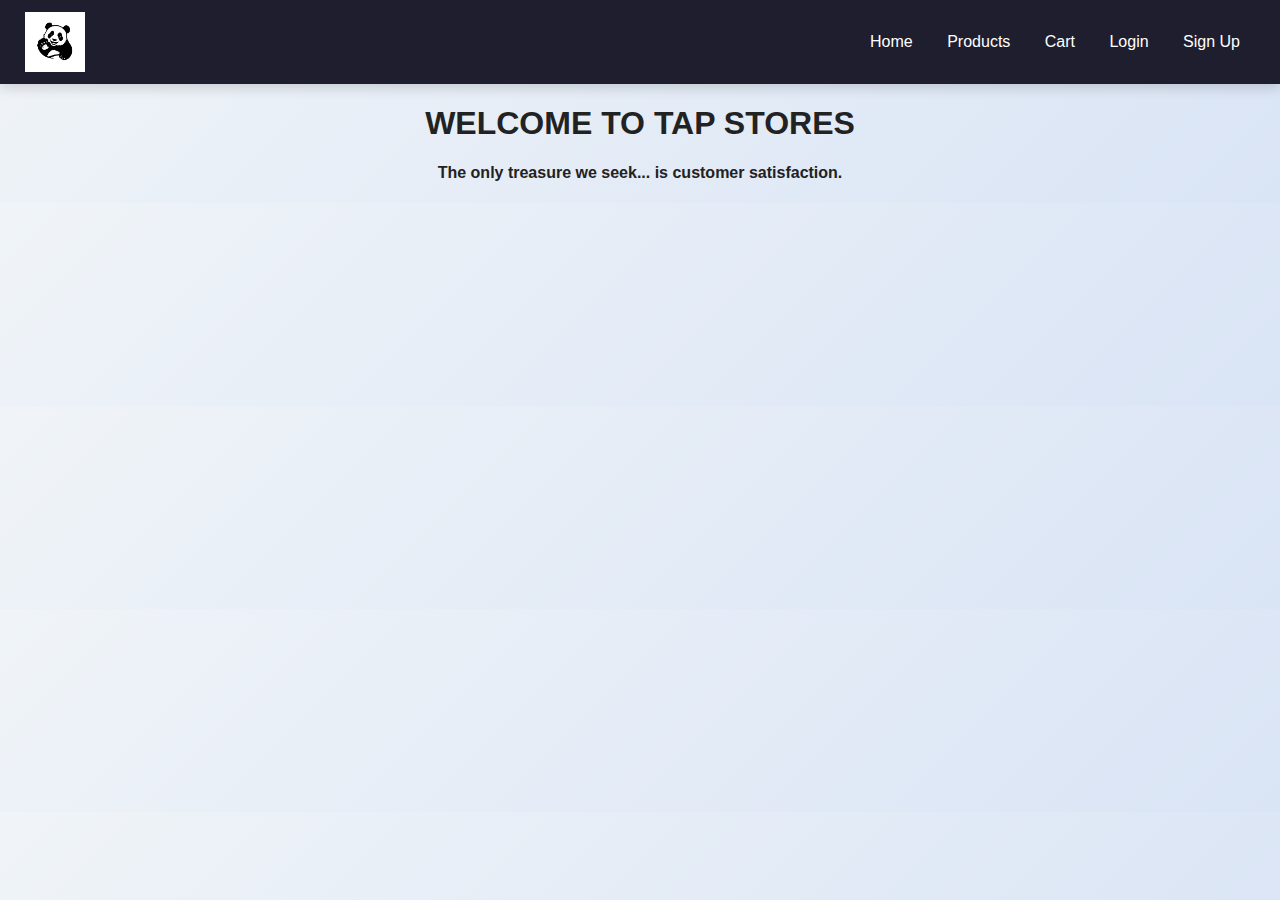
<file: index.html>
<!DOCTYPE html>
<html>
  <head>
    <title>TAP STORES- Home</title>
    <link rel="stylesheet" href="style.css" />
    <link rel="stylesheet" href="stylenav.css" />
  </head>
  <body>
    <div class="navbar">
      <img src="logo.png" alt="Logo" class="logo" />
      <div class="nav-links">
        <a href="index.html">Home</a>
        <a href="products.html">Products</a>
        <a href="cart.html">Cart</a>
        <a href="login.html" id="login-btn">Login</a>
        <a href="signup.html" id="signup-btn">Sign Up</a>
        <a href="#" id="logout-btn" onclick="logout()" style="display: none">
          Logout
        </a>
      </div>
    </div>

    <h1>WELCOME TO TAP STORES</h1>
    <h4>The only treasure we seek... is customer satisfaction.</h4>

    <script src="script.js"></script>
  </body>
</html>
</file>
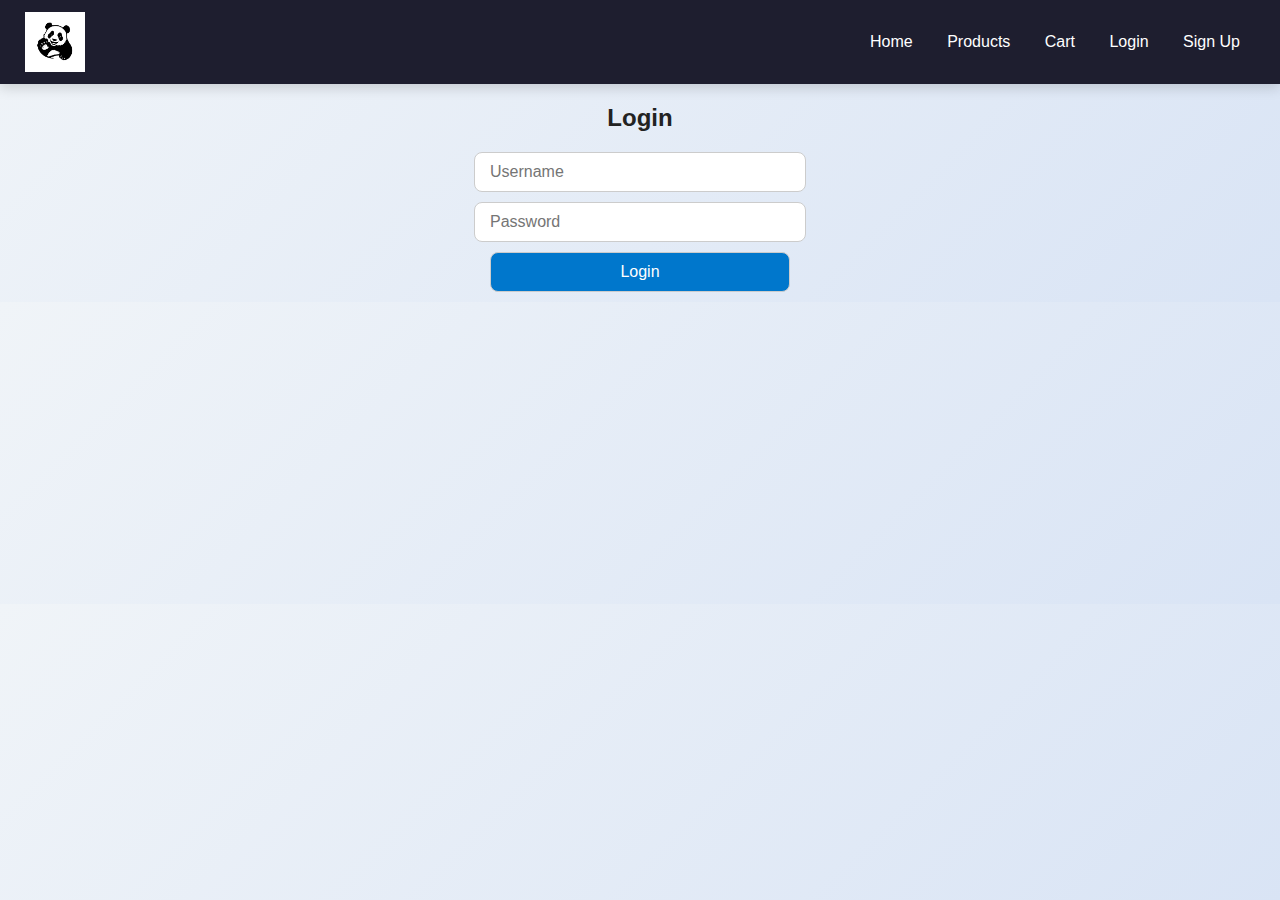
<file: cart.html>
<!DOCTYPE html>
<html>
  <head>
    <title>Your Cart</title>
    <link rel="stylesheet" href="style.css" />
    <link rel="stylesheet" href="stylenav.css"/>
    <style>
      .cart-item {
        display: flex;
        align-items: center;
        border: 1px solid #ccc;
        padding: 10px;
        margin-bottom: 10px;
        border-radius: 5px;
      }

      .cart-item img {
        max-width: 80px;
        margin-right: 15px;
      }

      .cart-item h3 {
        margin: 0;
        font-size: 18px;
      }

      .cart-item p {
        margin: 5px 0;
      }
    </style>
  </head>
  <body>
    <div class="navbar">
      <img src="logo.png" alt="Logo" class="logo" />
      <div class="nav-links">
        <a href="index.html">Home</a>
        <a href="products.html">Products</a>
        <a href="cart.html">Cart</a>
        <a href="login.html" id="login-btn">Login</a>
        <a href="signup.html" id="signup-btn">Sign Up</a>
        <a href="#" id="logout-btn" onclick="logout()" style="display: none">
          Logout
        </a>
      </div>
    </div>

    <h1>Your Cart</h1>
    <div id="cart-items"></div>

    <script src="script.js"></script>
    <script>
      if (localStorage.getItem("userLoggedIn") !== "true") {
        alert(
          "To access the One Piece, you need the road poneglyphs, and to access the cart, you need to be logged in!"
        );
        window.location.href = "login.html";
      }

      const cart = JSON.parse(localStorage.getItem("cart") || "[]");

      if (cart.length === 0) {
        document.getElementById("cart-items").innerHTML =
          "<p>GUUUURARARARA......Your cart is empty.</p>";
      } else {
        fetch("https://fakestoreapi.in/api/products")
          .then((res) => res.json())
          .then((data) => {
            const allProducts = data.products;
            const cartContainer = document.getElementById("cart-items");

            cart.forEach((id) => {
              const product = allProducts.find((p) => p.id == id);
              if (product) {
                const item = document.createElement("div");
                item.className = "cart-item";
                item.innerHTML = `
                  <img src="${product.image}" alt="Product" />
                  <div>
                    <h3>${product.title}</h3>
                    <p>Price: ₹${product.price}</p>
                    <p>Category: ${product.category}</p>
                  </div>
                `;
                cartContainer.appendChild(item);
              }
            });
          })
          .catch((err) => {
            console.error("Error fetching cart products:", err);
            document.getElementById("cart-items").innerHTML =
              "<p>Couldn't load cart items.</p>";
          });
      }

      function logout() {
        localStorage.removeItem("userLoggedIn");
        alert("GUURARAARA.....Logged out!");
        window.location.href = "index.html";
      }
    </script>
  </body>
</html>
</file>
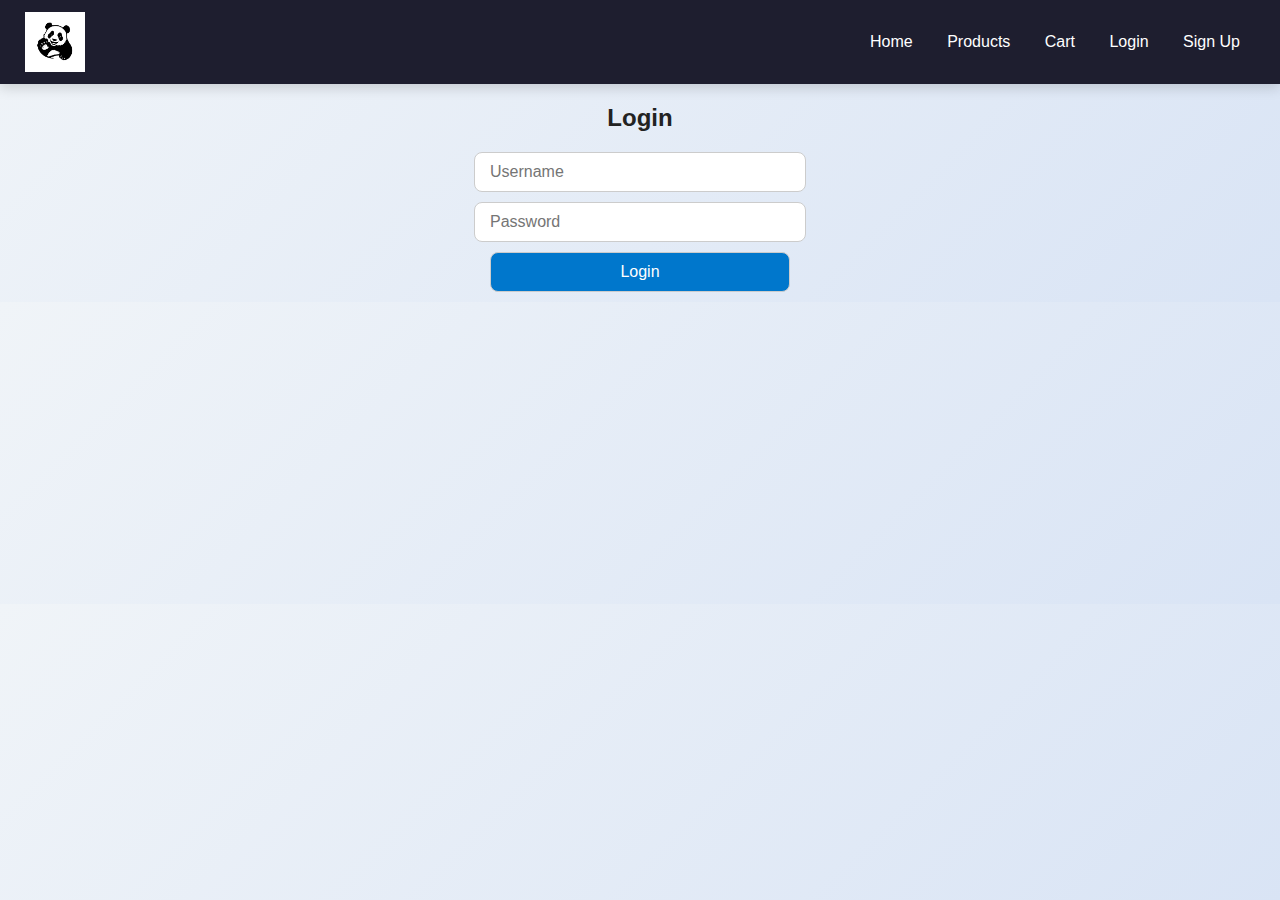
<file: login.html>
<!DOCTYPE html>
<html>
  <head>
    <title>Get on board the Moby Dick!</title>
    <link rel="stylesheet" href="style.css" />
    <link rel="stylesheet" href="stylenav.css" />
  </head>
  <body>
    <div class="navbar">
      <img src="logo.png" alt="Logo" class="logo" />
      <div class="nav-links">
        <a href="index.html">Home</a>
        <a href="products.html">Products</a>
        <a href="cart.html">Cart</a>
        <a href="login.html" id="login-btn">Login</a>
        <a href="signup.html" id="signup-btn">Sign Up</a>
        <a href="#" id="logout-btn" onclick="logout()" style="display: none">
          Logout
        </a>
      </div>
    </div>

    <h2>Login</h2>
    <input type="text" id="username" placeholder="Username" />
    <input type="password" id="password" placeholder="Password" />
    <button onclick="loginUser()">Login</button>

    <script>
      function loginUser() {
        const user = document.getElementById("username").value.trim();
        const pass = document.getElementById("password").value;

        const users = JSON.parse(localStorage.getItem("users") || "[]");

        const validUser = users.find(
          (u) => u.username === user && u.password === pass
        );

        if (validUser) {
          localStorage.setItem("userLoggedIn", "true");
          localStorage.setItem("currentUser", user);
          alert("Login successful!");
          window.location.href = "index.html";
        } else {
          alert("Incorrect username or password.");
        }
      }

      window.onload = () => {
        const loginBtn = document.getElementById("login-btn");
        const signupBtn = document.getElementById("signup-btn");
        const logoutBtn = document.getElementById("logout-btn");
        const isLoggedIn = localStorage.getItem("userLoggedIn");

        if (loginBtn && signupBtn && logoutBtn) {
          if (isLoggedIn === "true") {
            loginBtn.style.display = "none";
            signupBtn.style.display = "none";
            logoutBtn.style.display = "inline";
          } else {
            logoutBtn.style.display = "none";
          }
        }
      };
    </script>
  </body>
</html>
</file>
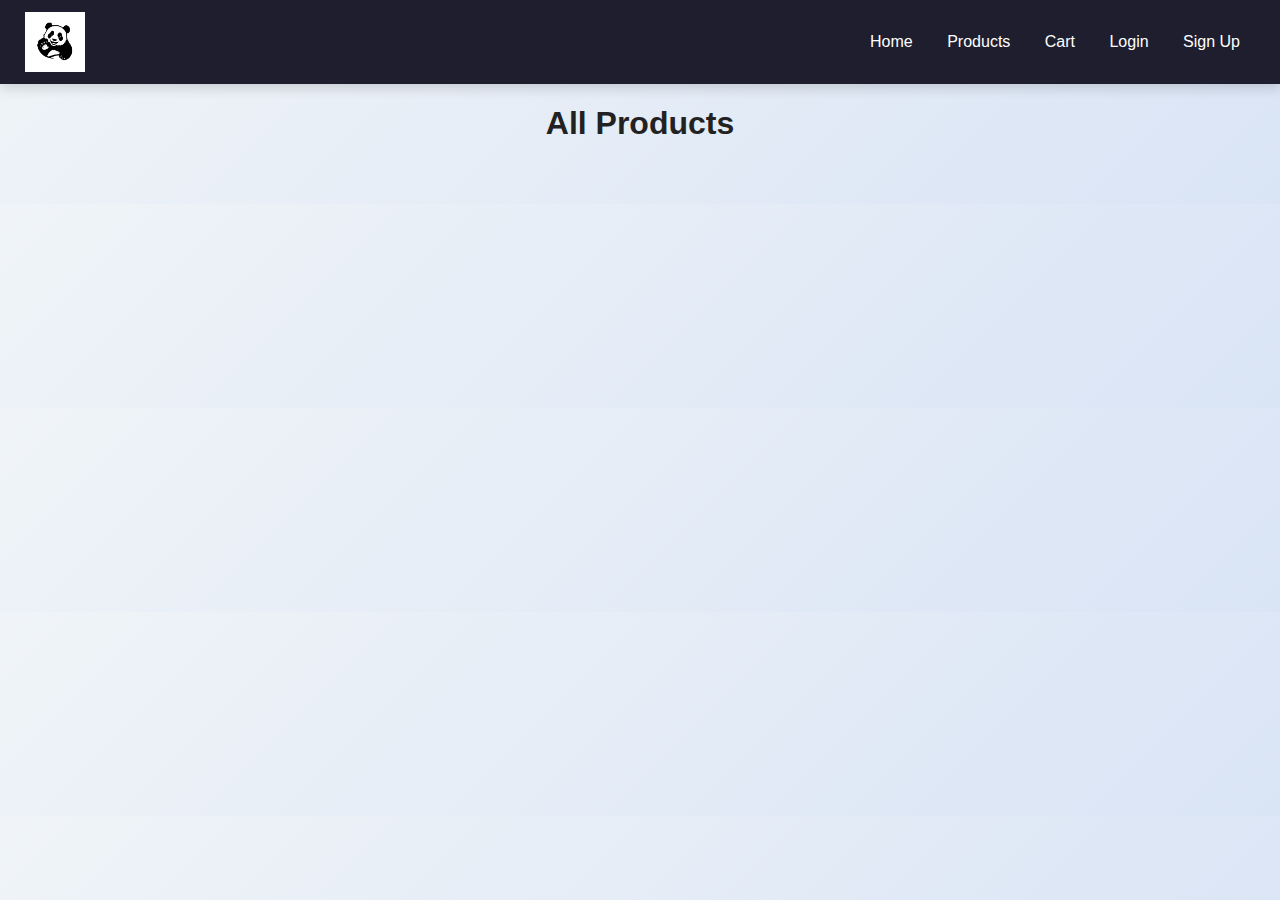
<file: products.html>
<!DOCTYPE html>
<html>
  <head>
    <title>Products on Moby</title>
    <link rel="stylesheet" href="style.css" />
    <link rel="stylesheet" href="stylenav.css" />
    <style>
      .category-bar {
        display: flex;
      }
      .category-bar button {
        margin: 5px;
        padding: 8px 16px;
        border: none;
        background-color: #008cba;
        color: white;
        border-radius: 5px;
        cursor: pointer;
      }

      .category-bar button:hover {
        background-color: #005f78;
      }

      .product-card {
        width: 22%;
        border: 1px solid #ddd;
        border-radius: 5px;
        padding: 10px;
        margin: 10px;
        text-align: center;
      }

      .product-card img {
        max-width: 100px;
        max-height: 100px;
      }

      .product-container {
        display: flex;
        flex-wrap: wrap;
        gap: 10px;
      }
    </style>
  </head>
  <body>
    <div class="navbar">
      <img src="logo.png" alt="Logo" class="logo" />
      <div class="nav-links">
        <a href="index.html">Home</a>
        <a href="products.html">Products</a>
        <a href="cart.html">Cart</a>
        <a href="login.html" id="login-btn">Login</a>
        <a href="signup.html" id="signup-btn">Sign Up</a>
        <a href="#" id="logout-btn" onclick="logout()" style="display: none">
          Logout
        </a>
      </div>
    </div>

    <h1>All Products</h1>

    <div class="category-bar" id="category-bar"></div>
    <div class="product-container" id="product-container"></div>

    <script>
      let allProducts = [];

      fetch("https://fakestoreapi.in/api/products")
        .then((res) => res.json())
        .then((data) => {
          allProducts = data.products;
          if (!Array.isArray(allProducts)) {
            console.error(
              "API response doesn't have a valid products array",
              data
            );
            return;
          }

          displayCategories(allProducts);
          displayProducts(allProducts);
        })
        .catch((err) => {
          console.error("Error fetching products:", err);
        });

      function displayCategories(products) {
        const catBar = document.getElementById("category-bar");
        const uniqueCats = ["All", ...new Set(products.map((p) => p.category))];

        uniqueCats.forEach((cat) => {
          const btn = document.createElement("button");
          btn.innerText = cat;
          btn.onclick = () => {
            if (cat === "All") {
              displayProducts(allProducts);
            } else {
              const filtered = allProducts.filter((p) => p.category === cat);
              displayProducts(filtered);
            }
          };
          catBar.appendChild(btn);
        });
      }

      function displayProducts(products) {
        const container = document.getElementById("product-container");
        container.innerHTML = "";

        products.forEach((prod) => {
          const card = document.createElement("div");
          card.className = "product-card";
          card.innerHTML = `
            <img src="${prod.image}" alt="Product" />
            <h3>${prod.title}</h3>
            <p>₹${prod.price}</p>
            <button onclick="addToCart('${prod.id}')">Add to Cart</button>
          `;
          container.appendChild(card);
        });
      }

      function addToCart(id) {
        if (localStorage.getItem("userLoggedIn") !== "true") {
          alert(
            "To access the One Piece, you need the road poneglyphs, and to access the cart, you need to be logged in!"
          );
          return;
        }

        let cart = JSON.parse(localStorage.getItem("cart") || "[]");
        cart.push(id);
        localStorage.setItem("cart", JSON.stringify(cart));
        alert("GUUUUURAAAARARARAAA—ADDED TO CART!");
      }
      window.onload = () => {
        const loginBtn = document.getElementById("login-btn");
        const signupBtn = document.getElementById("signup-btn");
        const logoutBtn = document.getElementById("logout-btn");
        const isLoggedIn = localStorage.getItem("userLoggedIn");

        if (loginBtn && signupBtn && logoutBtn) {
          if (isLoggedIn === "true") {
            loginBtn.style.display = "none";
            signupBtn.style.display = "none";
            logoutBtn.style.display = "inline";
          } else {
            logoutBtn.style.display = "none";
          }
        }
      };

      function logout() {
        localStorage.removeItem("userLoggedIn");
        alert("GUURARAARA.....Logged out!");
        location.reload();
      }
    </script>
  </body>
</html>
</file>
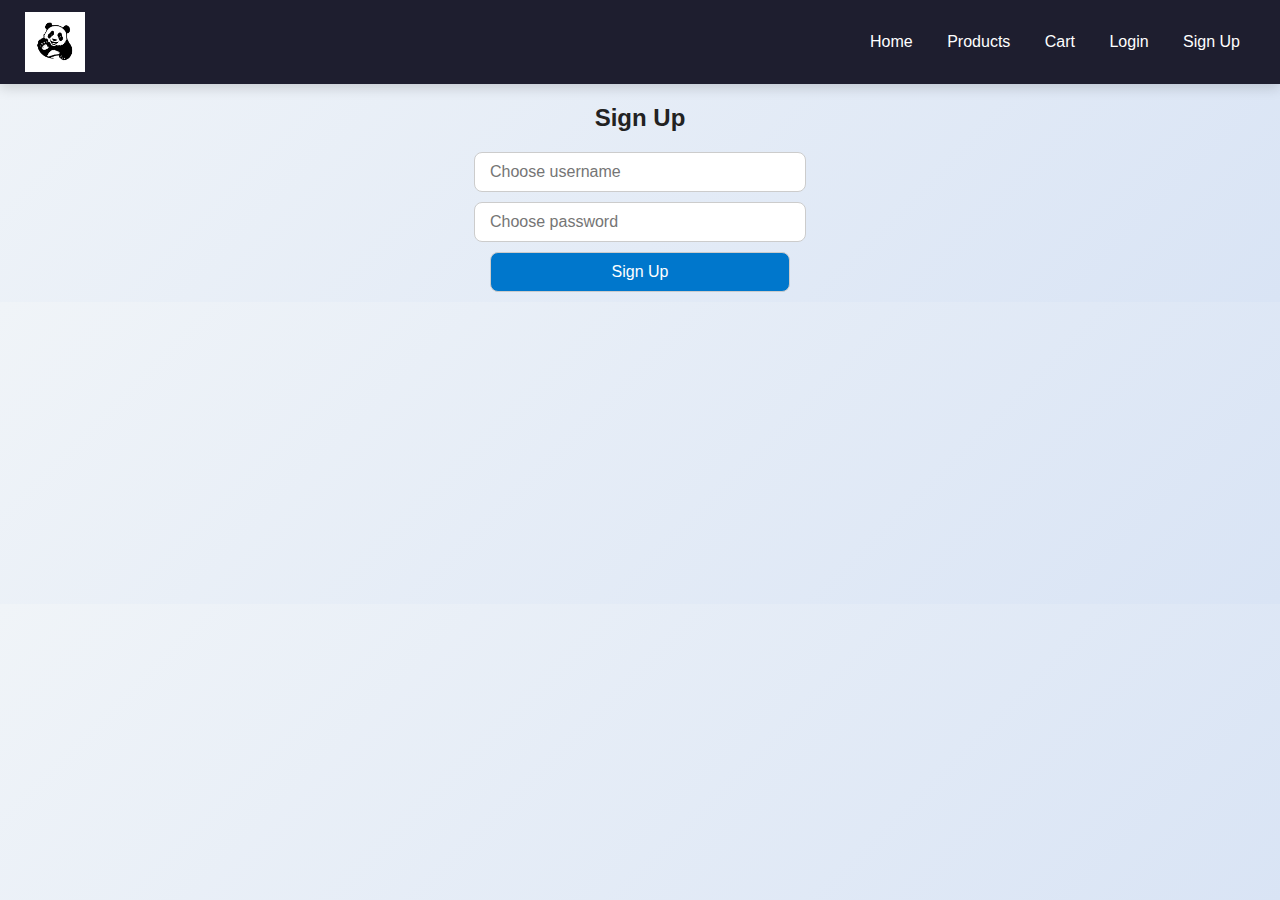
<file: signup.html>
<!DOCTYPE html>
<html>
  <head>
    <title>Become my Child!</title>
    <link rel="stylesheet" href="style.css" />
    <link rel="stylesheet" href="stylenav.css" />
  </head>
  <body>
    <div class="navbar">
      <img src="logo.png" alt="Logo" class="logo" />
      <div class="nav-links">
        <a href="index.html">Home</a>
        <a href="products.html">Products</a>
        <a href="cart.html">Cart</a>
        <a href="login.html" id="login-btn">Login</a>
        <a href="signup.html" id="signup-btn">Sign Up</a>
        <a href="#" id="logout-btn" onclick="logout()" style="display: none">
          Logout
        </a>
      </div>
    </div>

    <h2>Sign Up</h2>
    <input type="text" id="newuser" placeholder="Choose username" />
    <input type="password" id="newpass" placeholder="Choose password" />
    <button onclick="signupUser()">Sign Up</button>

    <script>
      function signupUser() {
        const user = document.getElementById("newuser").value.trim();
        const pass = document.getElementById("newpass").value;

        if (!user || !pass) {
          alert("Fill in all fields");
          return;
        }
        const users = JSON.parse(localStorage.getItem("users") || "[]");
        const userExists = users.some((u) => u.username === user);
        if (userExists) {
          alert("That username already exists. Try another one!");
          return;
        }
        users.push({ username: user, password: pass });
        localStorage.setItem("users", JSON.stringify(users));

        alert("Account created! Now login.");
        window.location.href = "login.html";
      }

      window.onload = () => {
        const loginBtn = document.getElementById("login-btn");
        const signupBtn = document.getElementById("signup-btn");
        const logoutBtn = document.getElementById("logout-btn");
        const isLoggedIn = localStorage.getItem("userLoggedIn");

        if (loginBtn && signupBtn && logoutBtn) {
          if (isLoggedIn === "true") {
            loginBtn.style.display = "none";
            signupBtn.style.display = "none";
            logoutBtn.style.display = "inline";
          } else {
            logoutBtn.style.display = "none";
          }
        }
      };
    </script>
  </body>
</html>
</file>
<file: style.css>
body {
  font-family: 'Segoe UI', sans-serif;
  margin: 0;
  padding: 0;
  background: linear-gradient(135deg, #f0f4f8, #d9e4f5);
  color: #333;
}

h1, h2, h4 {
  text-align: center;
  color: #222;
}

input, button {
  display: block;
  margin: 10px auto;
  padding: 10px 15px;
  border: 1px solid #ccc;
  border-radius: 8px;
  font-size: 16px;
  width: 80%;
  max-width: 300px;
}

button {
  background-color: #0077cc;
  color: white;
  cursor: pointer;
  transition: all 0.3s ease;
}

button:hover {
  background-color: #005fa3;
  transform: scale(1.05);
}

.product-container {
  display: flex;
  flex-wrap: wrap;
  justify-content: center;
  padding: 20px;
  gap: 20px;
}

.product-card {
  background: white;
  border-radius: 12px;
  padding: 15px;
  box-shadow: 0 4px 12px rgba(0, 0, 0, 0.08);
  width: 220px;
  transition: transform 0.3s ease;
}

.product-card:hover {
  transform: translateY(-5px);
}

.product-card img {
  max-width: 100%;
  height: 150px;
  object-fit: contain;
  margin-bottom: 10px;
}

.cart-item {
  display: flex;
  align-items: center;
  background: #ffffff;
  box-shadow: 0 2px 8px rgba(0,0,0,0.1);
  border-radius: 8px;
  padding: 15px;
  margin: 10px auto;
  max-width: 600px;
  transition: transform 0.2s ease;
}

.cart-item:hover {
  transform: scale(1.01);
}

.cart-item img {
  width: 80px;
  height: 80px;
  object-fit: contain;
  margin-right: 20px;
}

input:focus, button:focus {
  outline: none;
  border-color: #0077cc;
}
</file>
<file: stylenav.css>
.navbar {
  display: flex;
  align-items: center;
  justify-content: space-between;
  padding: 12px 25px;
  background-color: #1e1e2f;
  box-shadow: 0 4px 12px rgba(0, 0, 0, 0.15);
}

.navbar .logo {
  width: 60px;
  height: 60px;
}

.nav-links a {
  margin: 0 15px;
  text-decoration: none;
  color: #ffffff;
  font-weight: 500;
  transition: color 0.3s ease;
}

.nav-links a:hover {
  color: #00d1ff;
}
</file>
